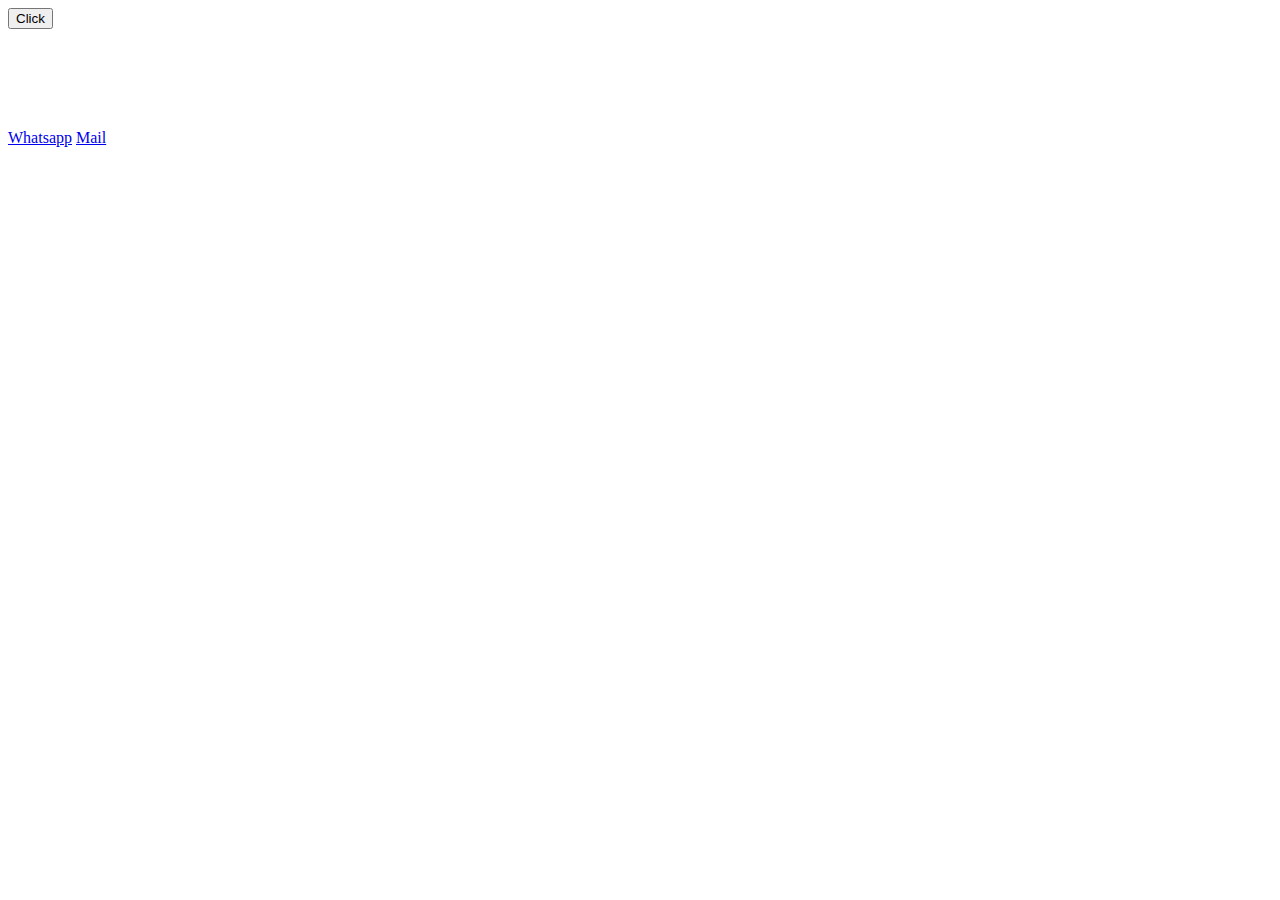
<file: slide.html>
<!DOCTYPE html>
<html lang="en">
<head>
    <meta charset="UTF-8">
    <meta name="viewport" content="width=device-width, initial-scale=1.0">
    <title>Document</title>
    <style>
        .box{
            width: 100px;
            height: 100px;
            background-color: red;
            position: relative;
            left: -200px;
        }
    </style>
</head>
<body>
    <button>Click</button>
    <div class="box">
        <button class="bt">Click</button>
    </div>
    <a href="https://wa.me/6379947616">Whatsapp</a>
    <a href="mailto:dravidparthiban14@gmail.com">Mail</a>


    <script>
        let button = document.getElementsByTagName("button")[0];
        let box = document.querySelector(".box")
        let bt = document.querySelector(".bt")

        button.addEventListener("click",()=>{
            box.style.left="100px"
        })
        bt.addEventListener("click",()=>{
            box.style.left="-200px"
        })
    </script>
    
</body>
</html>
</file>
